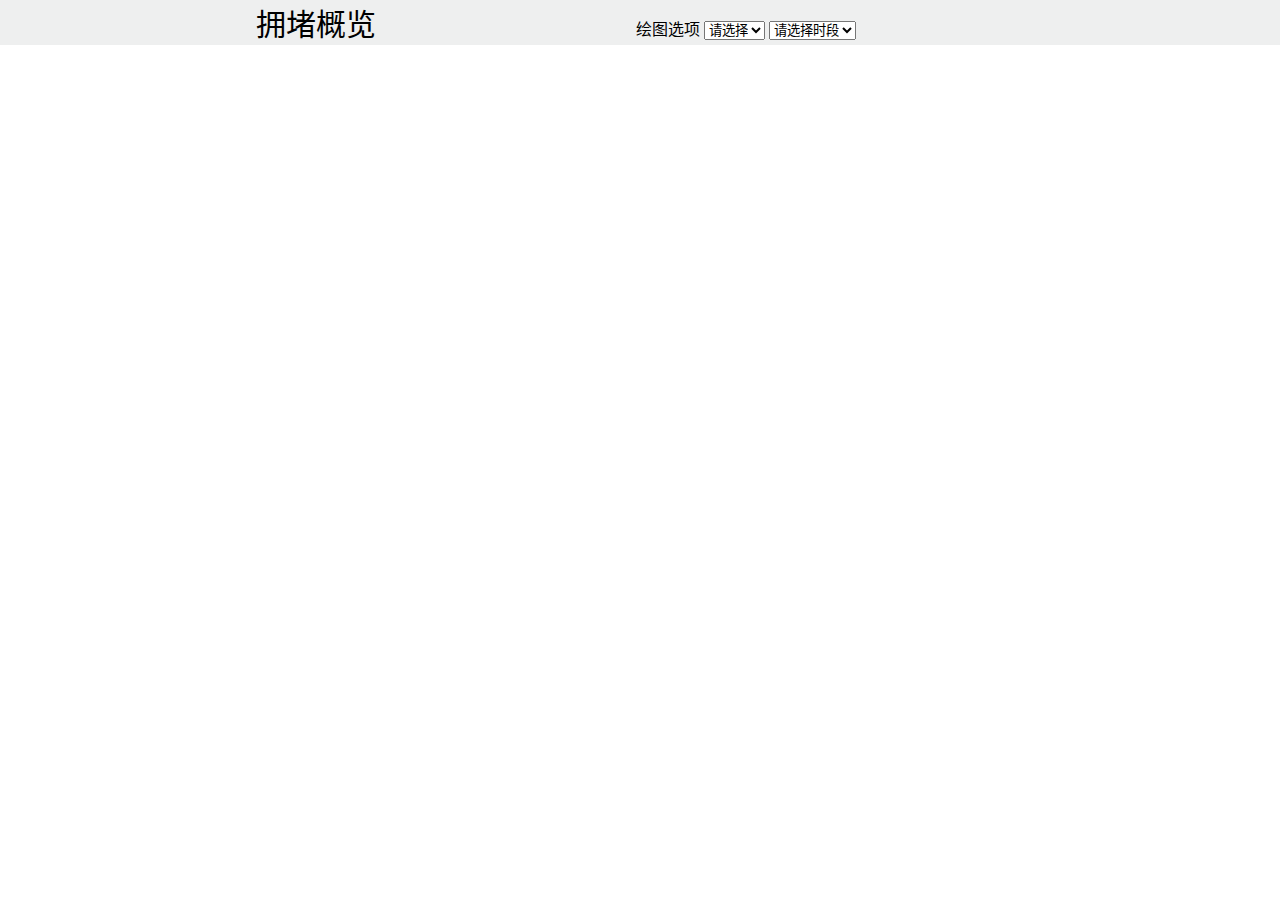
<file: lowspeedpoint.html>
<!DOCTYPE html>
<html lang="zh-CN">
<head>
    <meta charset="utf-8">
    <title>MapVGL</title>
    <meta http-equiv="X-UA-Compatible" content="IE=Edge">
    <meta name="viewport" content="initial-scale=1.0, user-scalable=no">
    <style>
        html,
		body {
                    width: 100%;
                    height: 100%;
                    margin: 0;
                    padding: 0;
                }
        #chart1 {
            width: 100%;
            height: 95%;
        }
        #select{
            background-color: rgba(170, 174, 176, 0.2);
            width: 100%;
            height: 5%
        }
        #jam{
            font-size: 30px;
            margin:0 20%;
        }
		
    </style>
    <script src="http://api.map.baidu.com/api?v=1.0&type=webgl&ak=wIt2mDCMGWRIi2pioR8GZnfrhSKQHzLY"></script>
    <script src="http://mapv.baidu.com/build/mapv.min.js"></script>
    <script src="js/common.js"></script>
    <script src="./libs/jquery-1.11.3.min.js"></script>
	<!-- <script src="js/jquery-1.11.3.min.js"></script> -->
    <script src="https://code.bdstatic.com/npm/mapvgl@1.0.0-beta.79/dist/mapvgl.min.js"></script>
</head>
<body>
<div id="select">
    <label id="jam" for="">拥堵概览</label>
    <label for="">绘图选项</label>
    <select name="" id="draw_type">
        <option value="">请选择</option>
        <option value="21">2月21</option>
        <option value="22">2月22</option>
        <option value="23">2月23</option>
        <option value="24">2月24</option>
		<option value="25">2月25</option>
    </select>
    <select name="" id="time"></select>
    <!-- <a href="index.html"><input type="submit" value="back"></a> -->
</div>
<div id="chart1"></div>
<script>
    let tt = document.getElementById('time')
    let op = "<option value=''>请选择时段</option>"
    for(let i=6;i<10;i++){
        op += `<option value="">${i+'-'+(i+1)}</option>>`
    }
    tt.innerHTML=op
	
    $("#time").change(re=>{
        let drawType = $("#draw_type").find("option:selected").text()
        let time = $("#time").find("option:selected").text()
        let dataPath;
        if(drawType=="2月21"){
            dataPath = 'data/lowspeed/20201221/'+time+'.json'
        }else if (drawType=="2月22"){
            dataPath = 'data/lowspeed/20201222/'+time+'.json'
        }else if(drawType =="2月23"){
            dataPath= 'data/lowspeed/20201223/'+time+'.json'
        }else if(drawType == "2月24"){
            dataPath_1 = 'data/lowspeed/20201224/'+time+'.json'
        }else if(drawType=="2月25"){
			dataPath='data/lowspeed/20201225/'+time+'.json'
		}
		function draw(p1) {
		    var map = initMap({
		        tilt: 30,
		        heading: 0,
		        center: [118.152, 24.50],
		        zoom: 14,
		        style: purpleStyle
		    });
		    var view = new mapvgl.View({
		        map: map
		    });
		    let color_1 = 'rgba(134, 13, 39, 1.0)'
		    drawPoint(view,p1,color_1)
		}
		draw(dataPath);
		function drawPoint(view,path,color){
		    fetch(path).then(rs1=> {
		        return rs1.json();
		    }).then(rs1 => {
		        // console.log(rs1.geometry)
		        var data1 = rs1;
		        view.addLayer(new mapvgl.PointLayer({
		            blend: 'lighter',
		            shape: 'circle',
		            color: color, 
		            data: data1,
		            size: 1
		        }));
		    });
		}
    })

</script>
</body>
</html>
</file>
